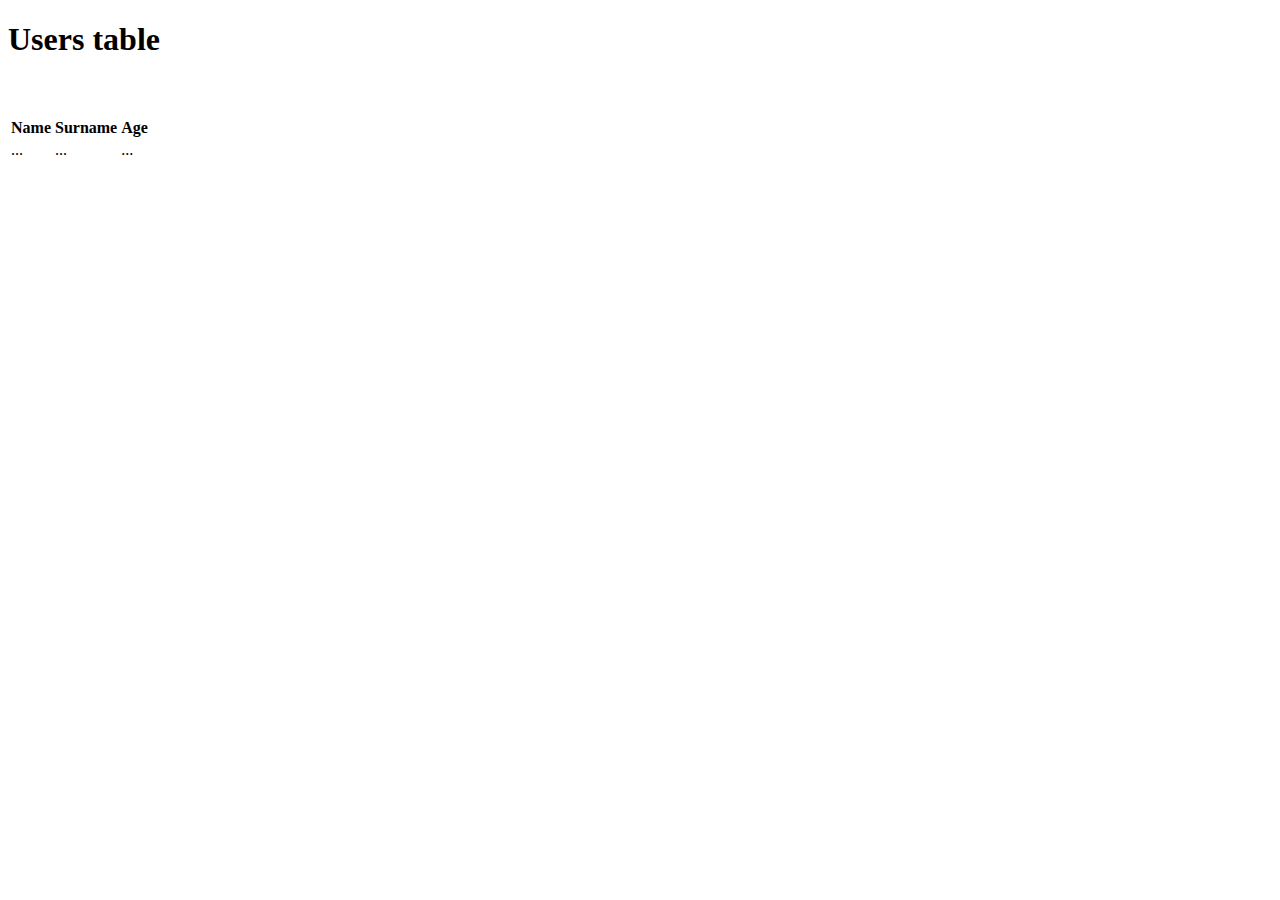
<file: src/webapp/WEB-INF/pages/index.html>
<!DOCTYPE html>
<html xmlns="http://www.w3.org/1999/xhtml" xmlns:th="http://www.thymeleaf.org">
<html lang="en">
<head>
    <meta charset="UTF-8">
    <title>Cars table</title>
    <link rel="stylesheet" type="text/css" th:href="@{/styles/css/style.css}" />
</head>
<body>
<h1>Users table</h1>
<br/><br/>
<div>
    <table>
        <tr>
            <th>Name</th>
            <th>Surname</th>
            <th>Age</th>
        </tr>
        <tr th:each ="user : ${users}">
            <td th:utext="${user.getName()}">...</td>
            <td th:utext="${user.getSurname()}">...</td>
            <td th:utext="${user.getAge()}">...</td>
        </tr>
    </table>
</div>
</body>
</html>
</file>
